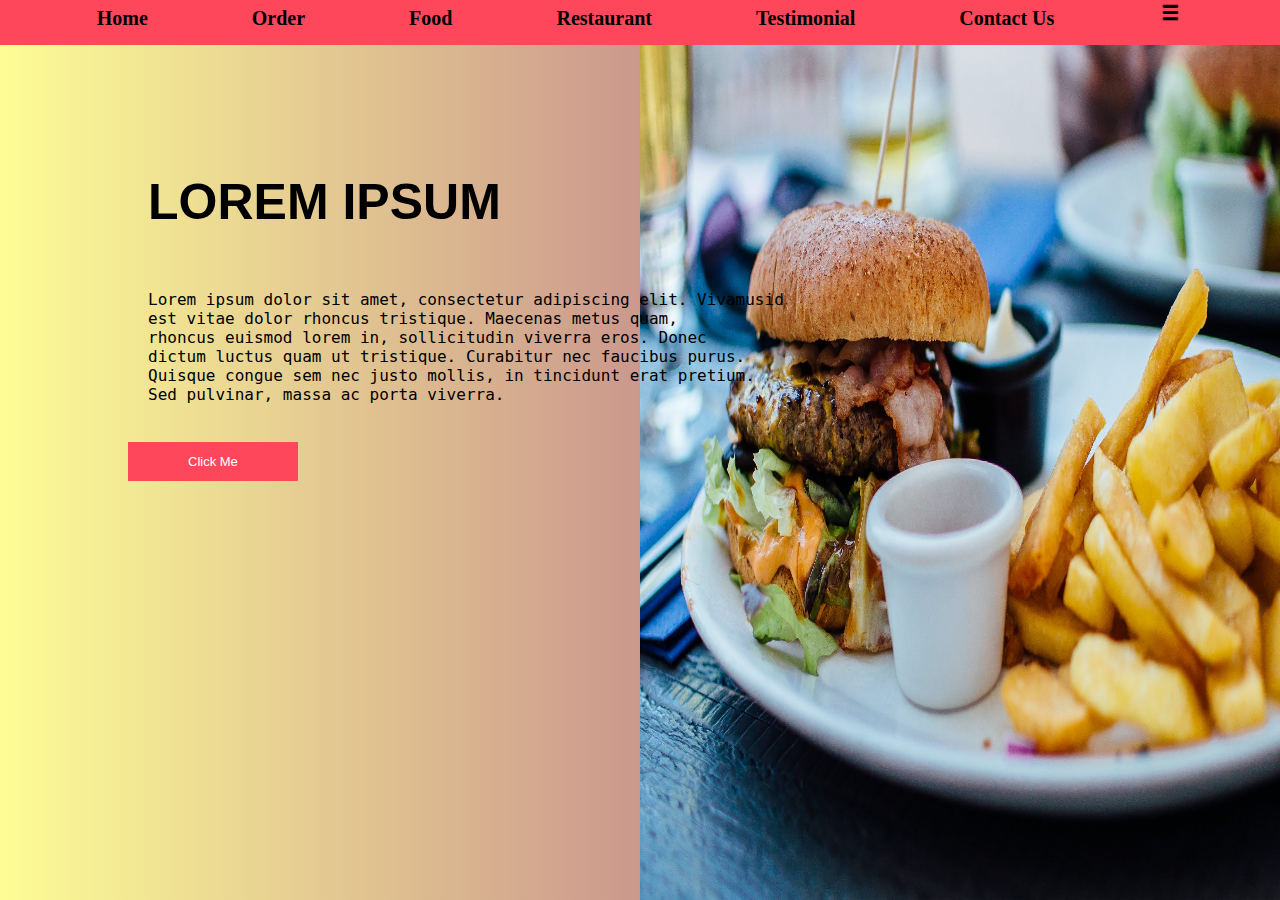
<file: index.html>
<!DOCTYPE html>
<html>
<head>
	<meta charset="utf-8">
	<meta name="viewport" content="width=device-width, initial-scale=1">
	<title>HOME</title>
	<link rel="stylesheet" type="text/css" href="index.css">
</head>
<body>
	<div class="topnav"><b>
  <a class="active" href="#home">Home</a>
  <a href="#order">Order</a>
  <a href="#food">Food</a>
  <a href="#restaurant">Restaurant</a>
  <a href="#testimonial">Testimonial</a>
  <a href="#contact_us">Contact Us</a></b>
  <a href="#menubar"><img class="bar" src="menu-bar.png" ></a>
</div>
<div class="container">
    <div class="right-half">
        <img src="pexels-robin-stickel-70497.jpg" alt="Left Half Image">
    </div>
    <div class="left-half">
      <br> <b><p style="font-family: sans-serif;font-size: 50px;">LOREM IPSUM</p></b><br>
<p style="font-family: Monospace;">
Lorem ipsum dolor sit amet, consectetur adipiscing elit. Vivamusid
est vitae dolor rhoncus tristique. Maecenas metus quam,
rhoncus euismod lorem in, sollicitudin viverra eros. Donec
dictum luctus quam ut tristique. Curabitur nec faucibus purus.
Quisque congue sem nec justo mollis, in tincidunt erat pretium.
Sed pulvinar, massa ac porta viverra.</p><br><br>
<button value="Click Me" background-color="#FF475C">Click Me</button>
</div>
</div>
</body>
</html>
</file>
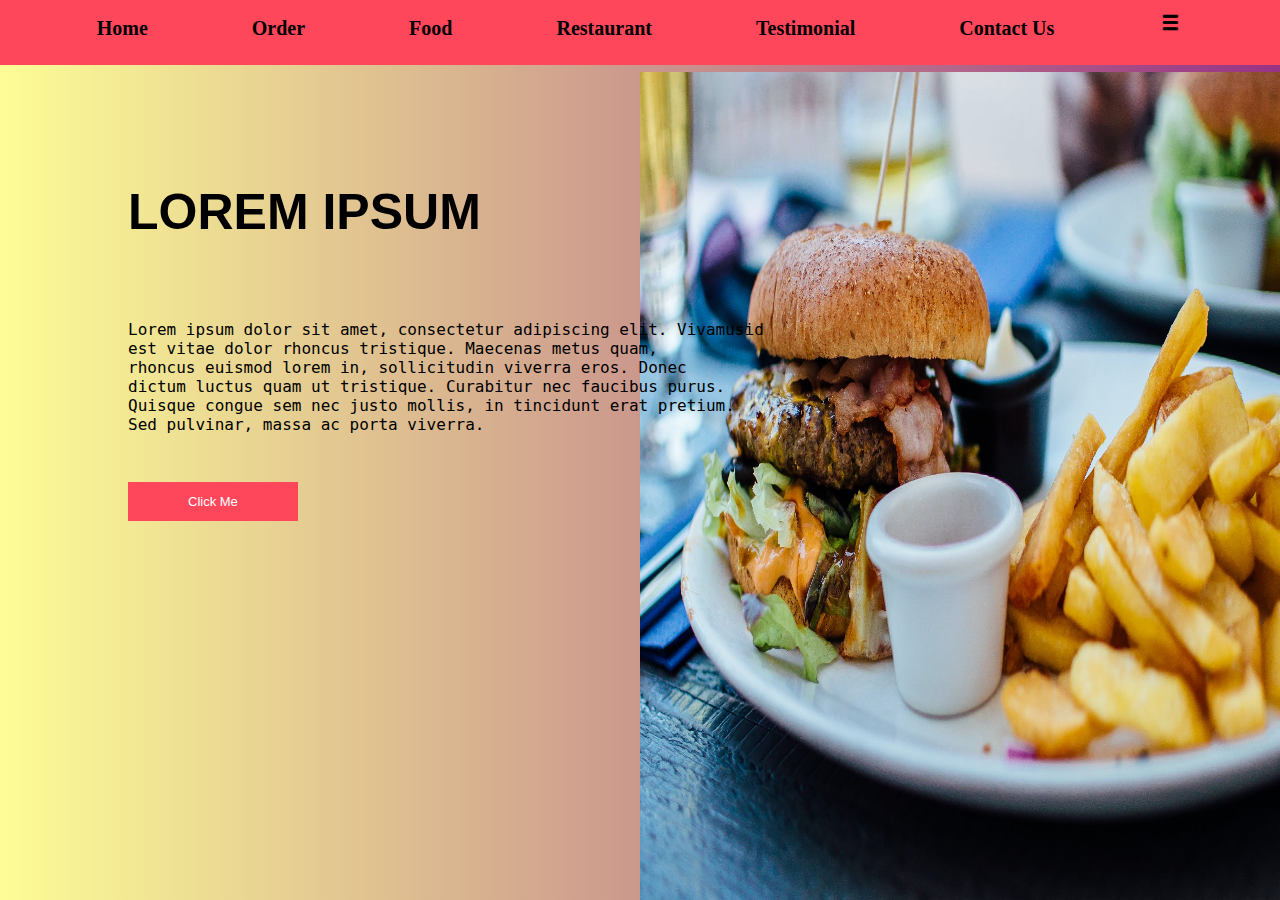
<file: index1.html>
<!DOCTYPE html>
<html>
<head>
	<meta charset="utf-8">
	<meta name="viewport" content="width=device-width, initial-scale=1">
	<title>HOME</title>
	<link rel="stylesheet" type="text/css" href="index1.css">
</head>
<body>
	<div class="topnav"><b>
  <a class="active" href="#home">Home</a>
  <a href="#order">Order</a>
  <a href="#food">Food</a>
  <a href="#restaurant">Restaurant</a>
  <a href="#testimonial">Testimonial</a>
  <a href="#contact_us">Contact Us</a></b>
  <a href="#menubar"><img class="bar" src="menu-bar.png" ></a>
</div>
<div class="container">
    <div class="right-half">
        <img src="pexels-robin-stickel-70497.jpg" alt="Left Half Image">
    </div>
    <div class="left-half">
      <br> <b><p style="font-family: sans-serif;font-size: 50px;">LOREM IPSUM</p></b><br>
<p style="font-family: Monospace;">
Lorem ipsum dolor sit amet, consectetur adipiscing elit. Vivamusid
est vitae dolor rhoncus tristique. Maecenas metus quam,
rhoncus euismod lorem in, sollicitudin viverra eros. Donec
dictum luctus quam ut tristique. Curabitur nec faucibus purus.
Quisque congue sem nec justo mollis, in tincidunt erat pretium.
Sed pulvinar, massa ac porta viverra.</p><br><br>
<button value="Click Me" background-color="#FF475C">Click Me</button>
</div>
</div>
</body>
</html>
</file>
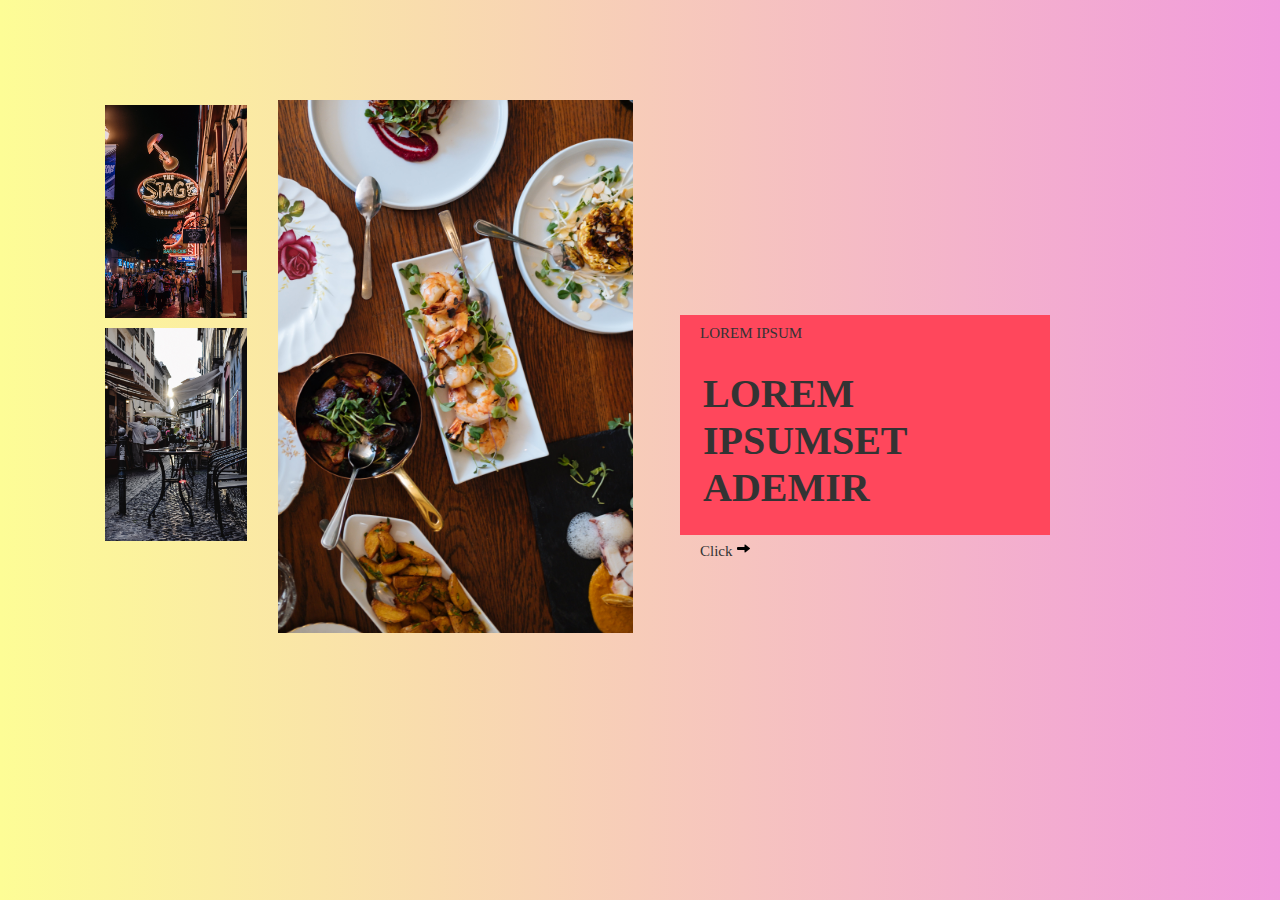
<file: index2.html>
<!DOCTYPE html>
<html lang="en">
<head>
<meta charset="UTF-8">
<meta name="viewport" content="width=device-width, initial-scale=1.0">
<title>Image Collage</title>
<link rel="stylesheet" type="text/css" href="index2.css">
</head>
<body>
<div class="collage">
    <div class="vertical">
      <img src="pexels-rachel-claire-6752433.jpg" alt="Image 1">
      <img src="pexels-eva-bronzini-6141651.jpg" alt="Image 2">
    </div>
    <div class="horizontal">
      <img src="pexels-mister-mister-3434523.jpg" alt="Image 3">
    </div>
  </div>
  <div class="box">
    <div class="box-content">
      <p>LOREM IPSUM</p>
      <h2>LOREM IPSUMSET ADEMIR</h2>
      <p>Click <img src="icons8-arrow-30.png" width="15px" height="15px"></p>
    </div>
  </div>
</body>
</html>
</file>
<file: index.css>
body{
  background-image: linear-gradient(to left,  purple , #fdfd96);
  background-size: 125% 100%;
  font-family: Georgia;
}
.topnav {
  background-color: #FF475C;
  overflow: hidden;
  text-align: center;
  position: fixed;
  top: 0;
  left: 0;
  width: 100%;
  height: 5%;
}
.topnav a {
  color: black;
  padding: 100px 50px;
  text-decoration: none;
  font-size: 20px;
}
.bar {
  width: 25px;
  height: 25px;
}
 .container {
    display: flex;
    overflow: hidden; 
  }
  .container img {
    position: absolute;
    right: 0;
    top: 5%; 
    width:50%; 
    height:95%;
  }
  .left-half{
  position: absolute;
  top: 15%;
  left: 10%;
  }

button {
  background-color: #FF475C; 
  border: none;
  color: white;
  padding: 12px 60px;
  text-align: center;
  text-decoration: none;
  display: inline-block;
   font-size: 13px;
}
p {
  display: inline-block;
  white-space: pre-line;
  margin: 1em 0;
  font-size: 16px;
 max-width: 800px;
         margin: 20px auto;
        padding: 0 20px;
        text-align: left;
}

@media screen and (max-width: 480px) {
        .topnav {
            padding: 10px 0;
        }
    }
</file>
<file: index1.css>
body{
  background-image: linear-gradient(to left,  purple , #fdfd96);
  background-size: 125% 100%;
  font-family: Georgia;
}
.topnav {
  background-color: #FF475C;
  overflow: hidden;
  text-align: center;
  position: fixed;
  top: 0;
  left: 0;
  width: 100%;
  height: 5%;
}
.topnav a {
  color: black;
  padding: 100px 50px;
  text-decoration: none;
  font-size: 20px;
}
.bar {
  width: 25px;
  height: 25px;
}
 .container {
    display: flex;
    overflow: hidden; 
  }
  .container img {
    position: absolute;
    right: 0;
    top: 8%; 
    width:50%; 
    height:92%;
  }
  .left-half{
  position: absolute;
  top: 15%;
  left: 10%;
  }

button {
  background-color: #FF475C; 
  border: none;
  color: white;
  padding: 12px 60px;
  text-align: center;
  text-decoration: none;
  display: inline-block;
   font-size: 13px;
}
p {
  display: inline-block;
  white-space: pre-line;
  margin: 1em 0;
  font-size: 16px;
 max-width: 800px;
         margin: 20px auto;
        padding: 0 20px;
        text-align: left;
}

@media screen and (max-width: 768px) {
        .topnav {
            padding: 10px 0;
        }
    p{
      padding: 10px 0;
    }
  button{
  padding: 10px 0;
    }
 .container {
    display: flex;
    overflow: hidden; 
  }
}
@media only screen and (min-width: 600px) {
  .topnav {
            padding: 10px 0;
        }
    p{
     padding: 10px 0;
    }
  button{
 
    }
 .container {
    display: flex;
    overflow: hidden; 
  }
}
}
</file>
<file: index2.css>
body{
  background-image: linear-gradient(to left,  violet , #fdfd96);
  background-size: 125% 100%;
  font-family: Georgia;
  margin: 0;
  padding: 0;
  display: flex;
  justify-content: flex-end;
  height: 100vh;
  
}
.collage {
  display: flex;
  padding: 100px;
  top: 32%;
  right: 25%;
}

.vertical {
  flex: 1;
  display: flex;
  flex-direction: column;
}

.vertical img {
  width: 80%;
  max-width: 500px; /* Adjust as needed */
  padding: 5px;
  
}

.horizontal {
  flex: 3;
  margin-left: 100 px;
}

.horizontal img {
  width: 120%;
  max-width: 355px; /* Adjust as needed */
}

 .box {
    width: 450px;
    height: 220px;
    background-color: #FF475C;
    position: relative;
    top: 35%;
    right: 18%;
    
  }

  .box-content {
    position: absolute;
/*    transform: translate(-0%, -50%);*/
    /*top: 32%;
    right: 25%;*/
     color: #333;
  }

  .box-content h2 {
    margin: 3px;
    padding: 20px;
    text-align: left;
    font-size: 40px;
  }

  .box-content p {
    margin: 5px 15px 0;
    padding: 5px;
    text-align: left;
    font-size: 15px;
  }
@media only screen and (max-width: 768px) {
  .collage{
    padding:20px 0;
}
  .box{
    padding:20px 0;
  }
@media only screen and (min-width: 600px) {
.collage{
    padding:20px 0;
}
  .box{
    padding:20px 0;
  }
}
</file>
